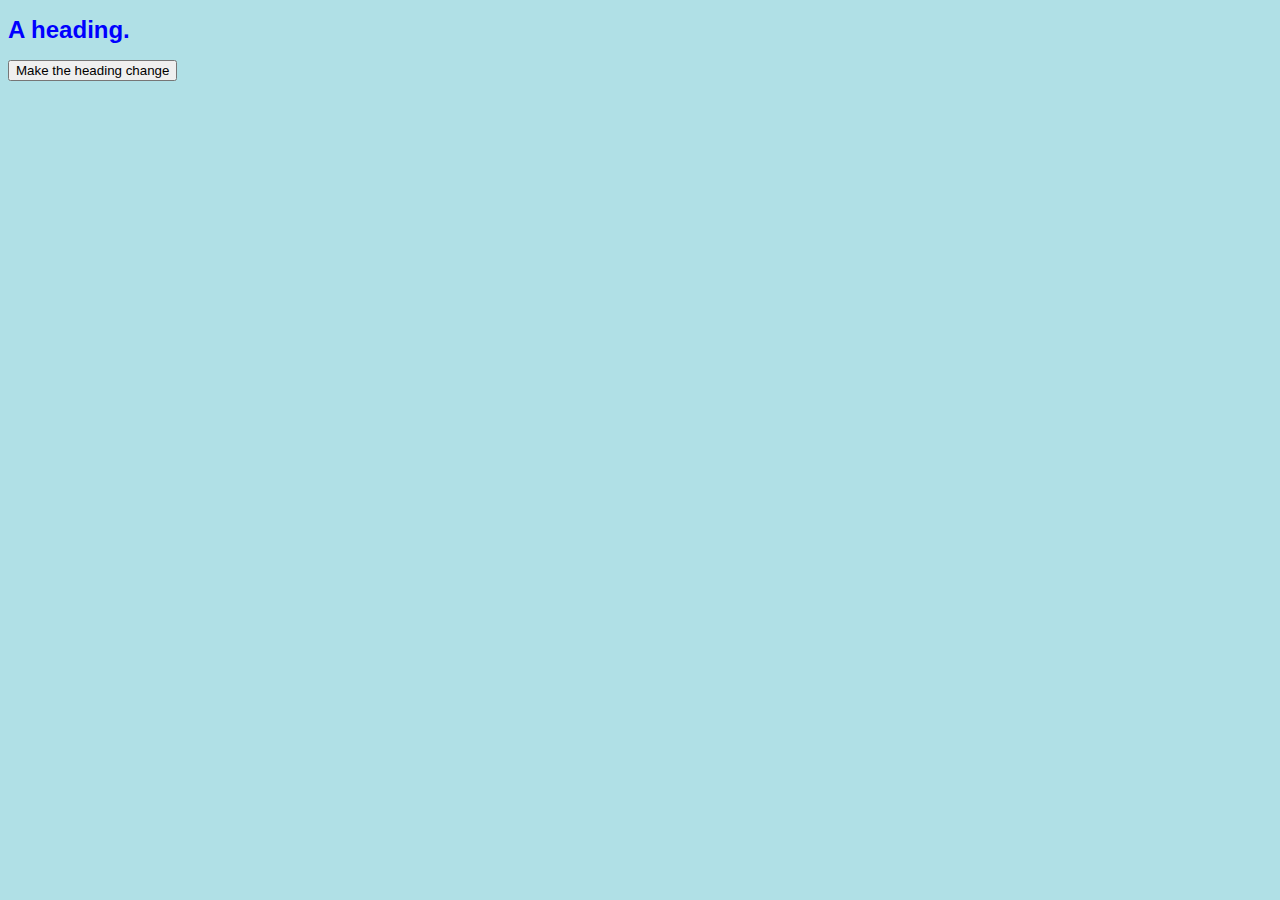
<file: index.html>
<!DOCTYPE html>
<html>
    <head>
        <title>Template Page</title>
        <link rel="stylesheet" href="index.css">
    </head>
    <body>
        <h1 id="heading">A heading.</h1>
        <script src="index.js"></script>
        <button type="button" onclick="myFunction()">Make the heading change</button>
    </body>
</html>
</file>
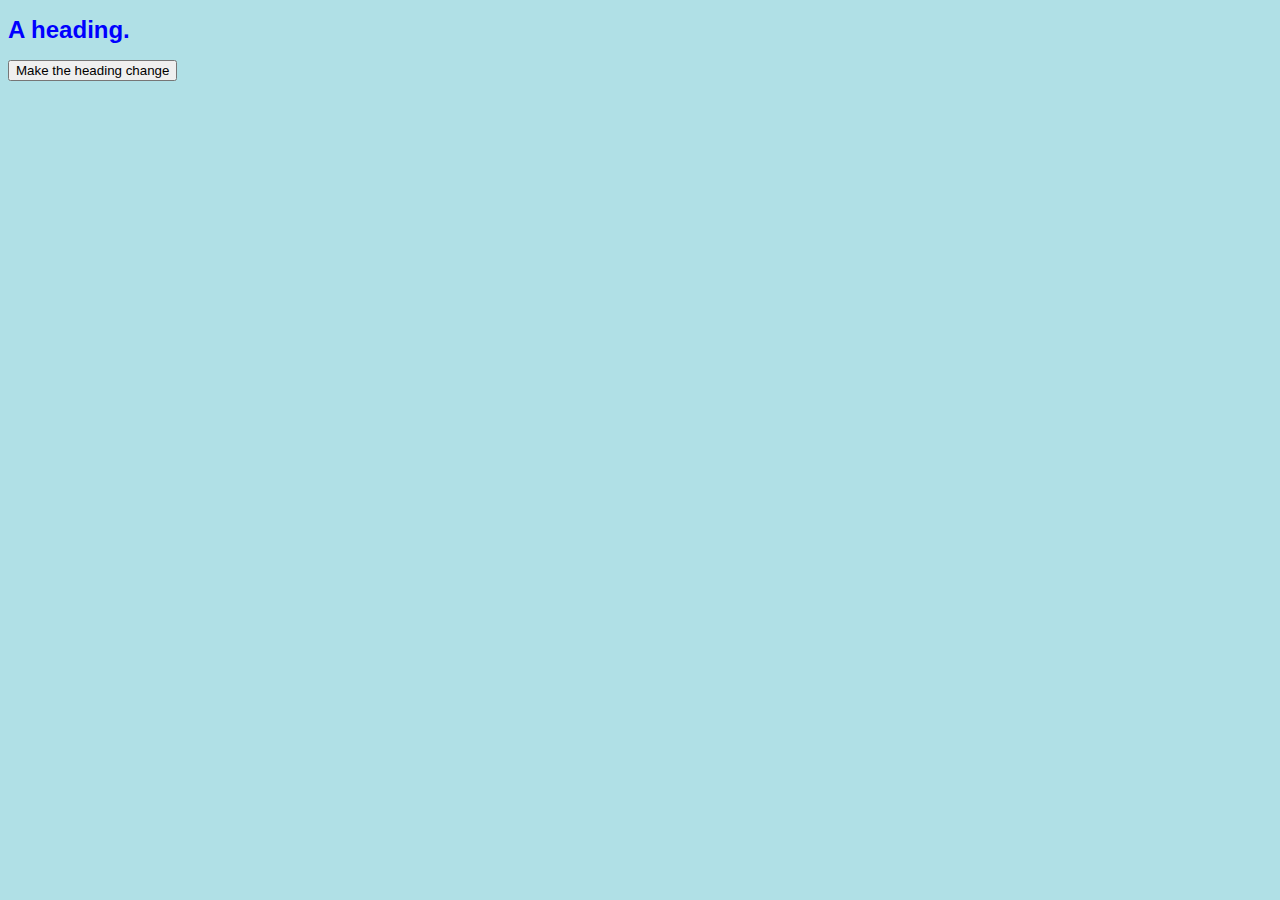
<file: blank.html>
<!DOCTYPE html>
<html>
    <head>
        <title>Blank Page</title>
        <link rel="stylesheet" href="blank.css">
    </head>
    <body>
        <h1 id="heading">A heading.</h1>
        <script src="blank.js"></script>
        <button type="button" onclick="myFunction()">Make the heading change</button>
    </body>
</html>
</file>
<file: index.css>
body {
    background-color: powderblue;
  }
  h1 {
    color: blue;
    font-family: Segoe UI, Tahoma, Geneva, Verdana, sans-serif;
    font-size: 150%;
  }
  p {
    color: red;
    font-family: Segoe UI, Tahoma, Geneva, Verdana, sans-serif;
    font-size: 75%;
  }
</file>
<file: blank.css>
body {
    background-color: powderblue;
  }
  h1 {
    color: blue;
    font-family: 'Segoe UI', Tahoma, Geneva, Verdana, sans-serif;
    font-size: 150%;
  }
  p {
    color: red;
    font-family: 'Segoe UI', Tahoma, Geneva, Verdana, sans-serif;
    font-size: 75%;
  }
</file>
